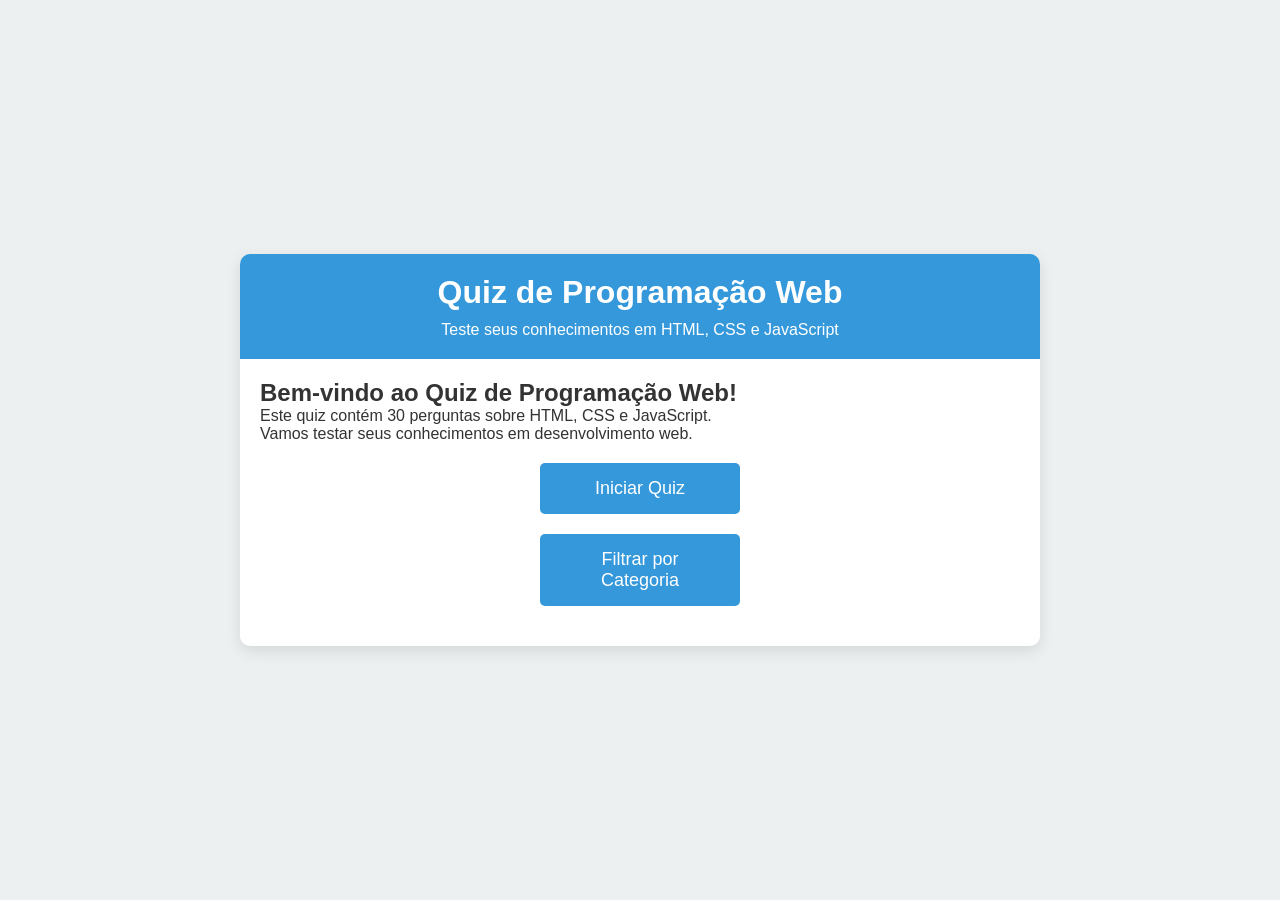
<file: index.html>
<!DOCTYPE html>
<html lang="pt-AO">
<head>
    <meta charset="UTF-8">
    <meta name="viewport" content="width=device-width, initial-scale=1.0">
    <title>Quiz de Programação Web</title>
    <link rel="stylesheet" href="./assets/css/style.css">
    <meta name="author" content="Manuel Albano Domingos Isola">
</head>
<body>
    <div class="container">
        <header>
            <h1>Quiz de Programação Web</h1>
            <p>Teste seus conhecimentos em HTML, CSS e JavaScript</p>
        </header>
        
        <main>
            <section id="start-screen" class="active">
                <h2>Bem-vindo ao Quiz de Programação Web!</h2>
                <p>Este quiz contém 30 perguntas sobre HTML, CSS e JavaScript.</p>
                <p>Vamos testar seus conhecimentos em desenvolvimento web.</p>
                
                <button id="start-quiz-btn" class="btn btn-large">Iniciar Quiz</button>
                <button id="filter-quiz-btn" class="btn btn-large">Filtrar por Categoria</button>
            </section>
            
            <section id="filter-screen">
                <h2>Escolha as categorias</h2>
                <div class="category-filters">
                    <button class="category-btn selected" data-category="html">HTML</button>
                    <button class="category-btn selected" data-category="css">CSS</button>
                    <button class="category-btn selected" data-category="javascript">JavaScript</button>
                </div>
                <button id="apply-filters-btn" class="btn btn-large">Aplicar Filtros</button>
            </section>
            
            <section id="question-screen">
                <div class="quiz-info">
                    <span id="question-counter">Pergunta 1/30</span>
                    <span id="score-display">Pontuação: 0</span>
                </div>
                
                <div class="progress-bar">
                    <div class="progress" id="progress-bar"></div>
                </div>
                
                <h2 id="question-text">Pergunta aqui?</h2>
                    <div class="options" id="options-container">
                </div>
                
                <div class="feedback" id="feedback"></div>
                
                <div class="question-nav">
                    <button id="prev-btn" class="btn">Anterior</button>
                    <button id="next-btn" class="btn">Próxima</button>
                </div>
            </section>
            
            <section id="results-screen">
                <div class="results">
                    <h2>Resultados do Quiz</h2>
                    <p class="score-highlight">Sua pontuação: <span id="final-score">0</span>/<span id="total-questions">30</span></p>
                    
                    <div class="result-details">
                        <p>HTML: <span id="html-score">0</span>/10</p>
                        <p>CSS: <span id="css-score">0</span>/10</p>
                        <p>JavaScript: <span id="js-score">0</span>/10</p>
                    </div>
                    
                    <div class="quiz-summary">
                        <h3>Análise do Desempenho</h3>
                        <p id="performance-feedback"></p>
                    </div>
                    
                    <button id="restart-btn" class="btn btn-large restart-btn">Reiniciar Quiz</button>
                    <button id="show-answers-btn" class="btn btn-large">Ver Respostas</button>
                </div>
            </section>
        </main>
</body>
<script src="./assets/js/quiz.js"></script>
</html>
</file>
<file: assets/css/style.css>
:root {
    --primary-color: #3498db;
    --secondary-color: #2c3e50;
    --correct-color: #2ecc71;
    --wrong-color: #e74c3c;
    --neutral-color: #f5f5f5;
    --text-color: #333;
}

* {
    margin: 0;
    padding: 0;
    box-sizing: border-box;
    font-family: 'Roboto', sans-serif;
}

body {
    background-color: #ecf0f1;
    color: var(--text-color);
    min-height: 100vh;
    display: flex;
    flex-direction: column;
    align-items: center;
    justify-content: center;
    padding: 20px;
}

.container {
    background-color: white;
    border-radius: 10px;
    box-shadow: 0 5px 15px rgba(0, 0, 0, 0.1);
    width: 100%;
    max-width: 800px;
    overflow: hidden;
}

header {
    background-color: var(--primary-color);
    color: white;
    padding: 20px;
    text-align: center;
}

h1 {
    margin-bottom: 10px;
}

.quiz-info {
    display: flex;
    justify-content: space-between;
    margin-top: 10px;
}

main {
    padding: 20px;
}

#start-screen, #question-screen, #results-screen, #filter-screen {
    display: none;
}

#question-screen.active, #start-screen.active, #results-screen.active, #filter-screen.active {
    display: block;
}

.btn {
    background-color: var(--primary-color);
    border: none;
    border-radius: 5px;
    color: white;
    cursor: pointer;
    font-size: 16px;
    padding: 10px 20px;
    margin-top: 20px;
    transition: background-color 0.3s;
}

.btn:hover {
    background-color: #2980b9;
}

.btn-large {
    font-size: 18px;
    padding: 15px 30px;
    margin: 20px auto;
    display: block;
    width: 200px;
}

.options {
    margin-top: 20px;
}

.option {
    background-color: var(--neutral-color);
    border-radius: 5px;
    cursor: pointer;
    margin-bottom: 10px;
    padding: 15px;
    transition: background-color 0.3s;
}

.option:hover {
    background-color: #e0e0e0;
}

.option.correct {
    background-color: var(--correct-color);
    color: white;
}

.option.wrong {
    background-color: var(--wrong-color);
    color: white;
}

.question-nav {
    display: flex;
    justify-content: space-between;
    margin-top: 20px;
}

.results {
    text-align: center;
}

.score-highlight {
    color: var(--primary-color);
    font-size: 24px;
    font-weight: bold;
    margin: 20px 0;
}

.result-details {
    margin: 20px 0;
    text-align: left;
}

.progress-bar {
    background-color: #e0e0e0;
    border-radius: 5px;
    height: 10px;
    margin-top: 10px;
    overflow: hidden;
    width: 100%;
}

.progress {
    background-color: var(--primary-color);
    height: 100%;
    width: 0;
    transition: width 0.3s ease;
}

.category-filters {
    display: flex;
    flex-wrap: wrap;
    gap: 10px;
    margin: 20px 0;
}

.category-btn {
    background-color: var(--neutral-color);
    border: 2px solid var(--primary-color);
    border-radius: 5px;
    color: var(--text-color);
    cursor: pointer;
    padding: 10px 15px;
}

.category-btn.selected {
    background-color: var(--primary-color);
    color: white;
}

.feedback {
    margin-top: 15px;
    padding: 10px;
    border-radius: 5px;
    display: none;
}

.feedback.correct {
    background-color: rgba(46, 204, 113, 0.2);
    color: var(--correct-color);
    display: block;
}

.feedback.wrong {
    background-color: rgba(231, 76, 60, 0.2);
    color: var(--wrong-color);
    display: block;
}

.quiz-summary {
    background-color: var(--neutral-color);
    border-radius: 5px;
    margin-top: 20px;
    padding: 15px;
}

.restart-btn {
    background-color: var(--secondary-color);
}

.restart-btn:hover {
    background-color: #1a252f;
}

@media (max-width: 768px) {
    .container {
        width: 95%;
    }
    
    .btn-large {
        width: 100%;
    }
}
</file>
